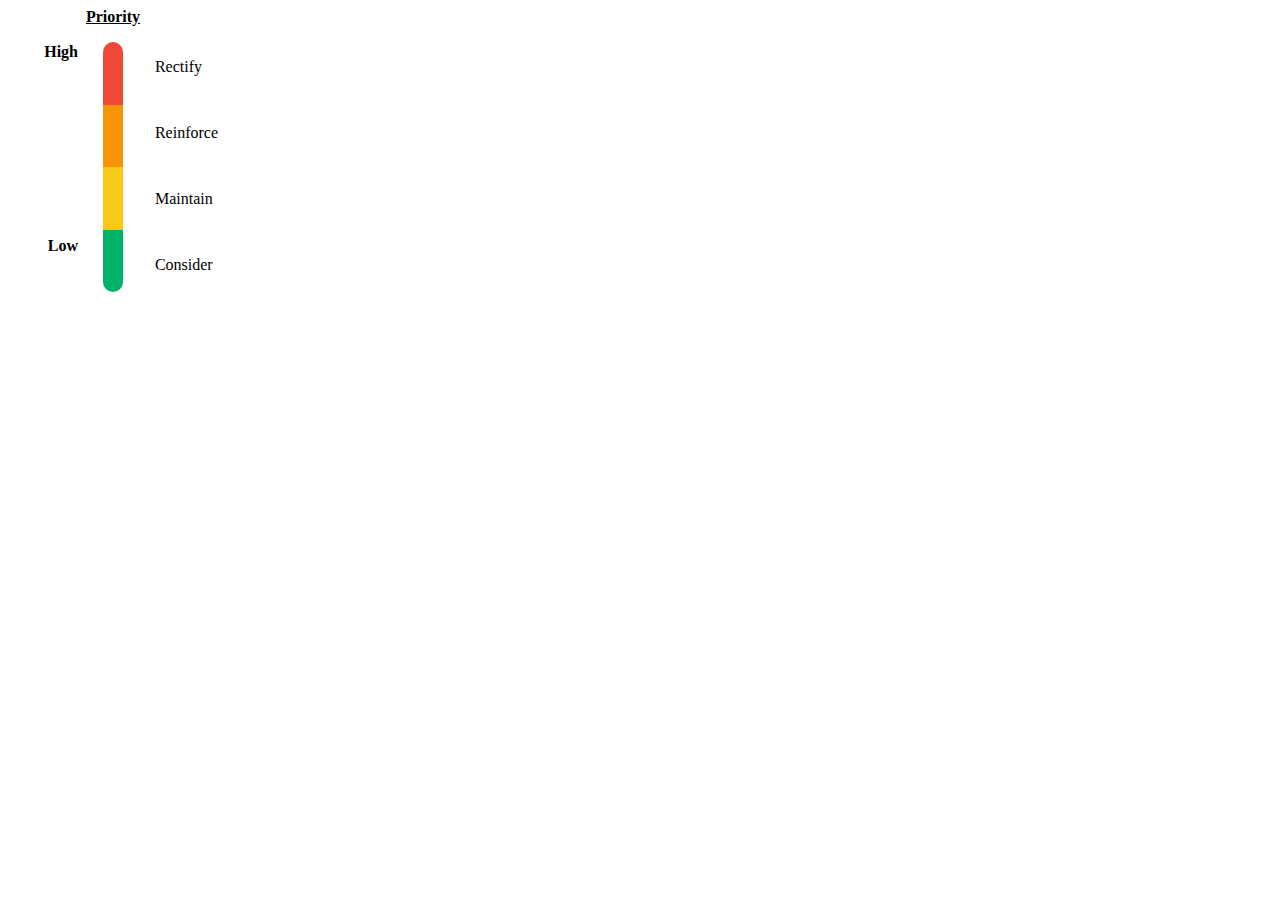
<file: meter.html>
<html>
	<head>
		<title>VOCQ EIM Chart</title>
		<meta charset="utf-8">
		<link rel="stylesheet" href="meter.css">
	</head>

	<body>
		<div class="chart">

			<p class="title"><strong>Priority</strong></p>

			<div class="container">

				<div class="priority" style="margin-top: -15.5px;">
					<p><strong>High</strong></p>
					<br>
					<br>
					<br>
					<br>
					<br>
					<br>
					<br>
					<br>
					<p><strong>Low</strong></p>
				</div>

				<div class="bar">

					<div class="red"></div>
					<div class="orange"></div>
					<div class="yellow"></div>
					<div class="green"></div>

				</div>

				<div class="desc">
					<p>Rectify</p>
					<br>
					<p>Reinforce</p>
					<br>
					<p>Maintain</p>
					<br>
					<p>Consider</p>
					<br>
				</div>

			</div>

		</div>
	</body>
</html>
</file>
<file: meter.css>
body {
	font-family: Avenir Next;
}

.chart {
	width: 210px;
	height: 320px;
}

.chart .title {
	text-decoration: underline;
	text-align: center;
}

.chart .priority {
	width: 70px;
	height: 320px;
	float: left;
	text-align: right;
}

.chart .container .bar {
	width: 20px;
	height: 250px;
	margin: 0 0px;
	position: relative;
	margin: 0 auto;
}

.bar .red {
	width: 20px;
	height: 62.5px;
	margin: 0;
	padding: 0;
	background-color: #EF4836;
	border-top-left-radius: 10px;
	border-top-right-radius: 10px;
}

.bar .orange {
	width: 20px;
	height: 62.5px;
	margin: 0;
	padding: 0;
	background-color: #F89406;
}

.bar .yellow {
	width: 20px;
	height: 62.5px;
	margin: 0;
	padding: 0;
	background-color: #F7CA18;
}

.bar .green {
	width: 20px;
	height: 62.5px;
	margin: 0;
	padding: 0;
	background-color: #00B16A;
	border-bottom-left-radius: 10px;
	border-bottom-right-radius: 10px;
}

.chart .container .desc {
	line-height: 17px;
	float: right;
	margin-top: -250px;
}
</file>
